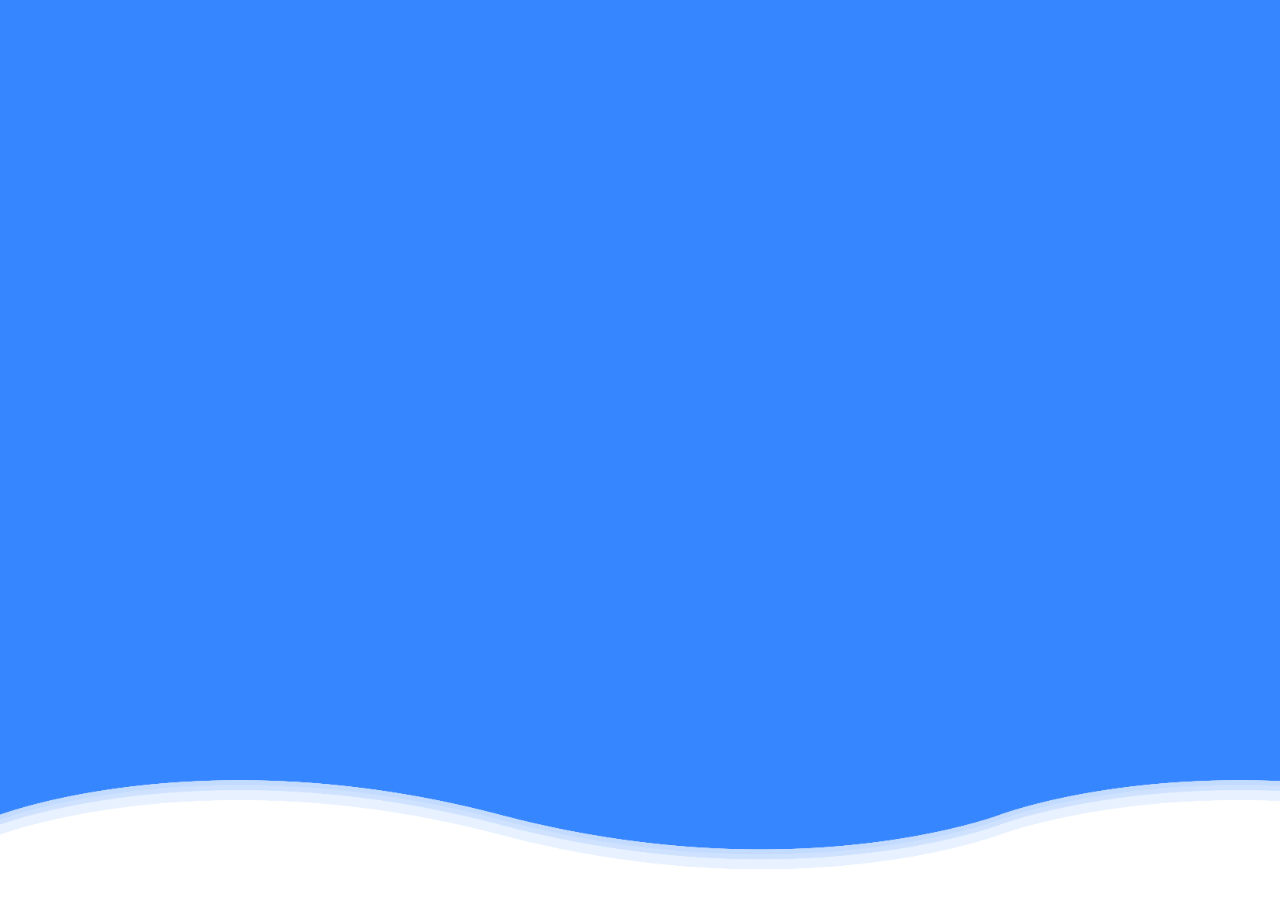
<file: lesson2/index.html>
<!DOCTYPE html>
<html lang="en">
<head>
    <meta charset="UTF-8">
    <title>Title</title>
    <link rel="stylesheet" href="style.css">
</head>
<body>
<section>
    <div class="wave wave1"></div>
    <div class="wave wave2"></div>
    <div class="wave wave3"></div>
    <div class="wave wave4"></div>
</section>
</body>
</html>
</file>
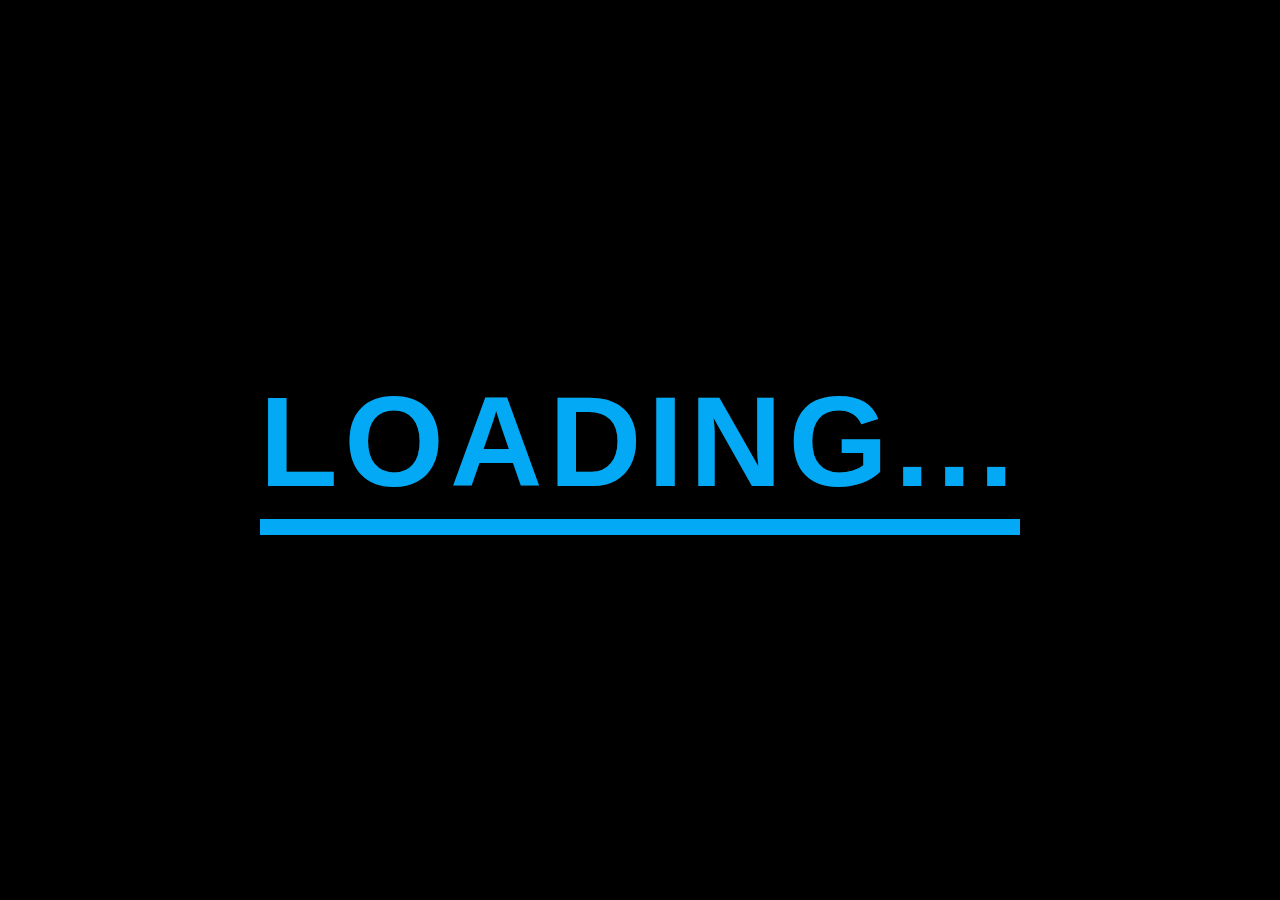
<file: lesson1/CSS Loading Text Animation Effects.html>
<!DOCTYPE html>
<html lang="en">
<head>
    <meta charset="UTF-8">
    <title>Loading Text Animation Effects</title>
    <link rel="stylesheet" href="style.css">
</head>
<body>
      <h1 data-text="Loading...">Loading...</h1>
</body>
</html>
</file>
<file: lesson2/style.css>
* {
    margin: 0;
    padding: 0;
}

section {
    position: relative;
    width: 100%;
    height: 100vh;
    background: #3586ff;
    overflow: hidden;
}

section .wave {
    position: absolute;
    bottom: 0;
    left: 0;
    width: 100%;
    height: 100px;
    background: url("../assets/wave.png");
    background-size: 1000px 100px;
}

section .wave.wave1 {
    animation: animate 30s linear infinite;
    z-index: 1000;
    opacity: 1;
    animation-delay: 0s;
    bottom: 0;
}

section .wave.wave2 {
    animation: animate2 15s linear infinite;
    z-index: 999;
    opacity: 0.5;
    animation-delay: -5s;
    bottom: 10px;
}

section .wave.wave3 {
    animation: animate 30s linear infinite;
    z-index: 998;
    opacity: 0.2;
    animation-delay: -2s;
    bottom: 15px;
}


section .wave.wave4 {
    animation: animate2 15s linear infinite;
    z-index: 997;
    opacity: 0.7;
    animation-delay: -5s;
    bottom: 20px;
}

@keyframes animate {
    0% {
        background-position-x: 0;
    }
    100% {
        background-position-x: 1000px;
    }
}

@keyframes animate2 {
    0% {
        background-position-x: 0;
    }
    100% {
        background-position-x: -1000px;
    }
}
</file>
<file: lesson1/style.css>
@import url(http://fonts.googleapis.com/css?family=Advent+Pro:400,200,700&display=swap);

* {
    margin: 0;
    padding: 0;
    box-sizing: border-box;
    font-family: 'Poppins', sans-serif;
}

body {
    display: flex;
    justify-content: center;
    align-items: center;
    min-height: 100vh;
    background: #000000;
}

h1 {
    position: relative;
    font-size: 8em;
    color: #222222;
    text-transform: uppercase;
    border-bottom: 16px solid #222222;
    letter-spacing: 0.05em;
    line-height: 1.2em;
}

h1:before {
    content: attr(data-text);
    position: absolute;
    top: 0;
    left: 0;
    width: 100%;
    color: #03a9f4;
    overflow: hidden;
    border-bottom: 16px solid #03a9f4;
    animation: animate 10s linear infinite;
}

@keyframes animate {
    0% {
        width: 0;
    }
    100% {
        width: 100%;
    }
}
</file>
